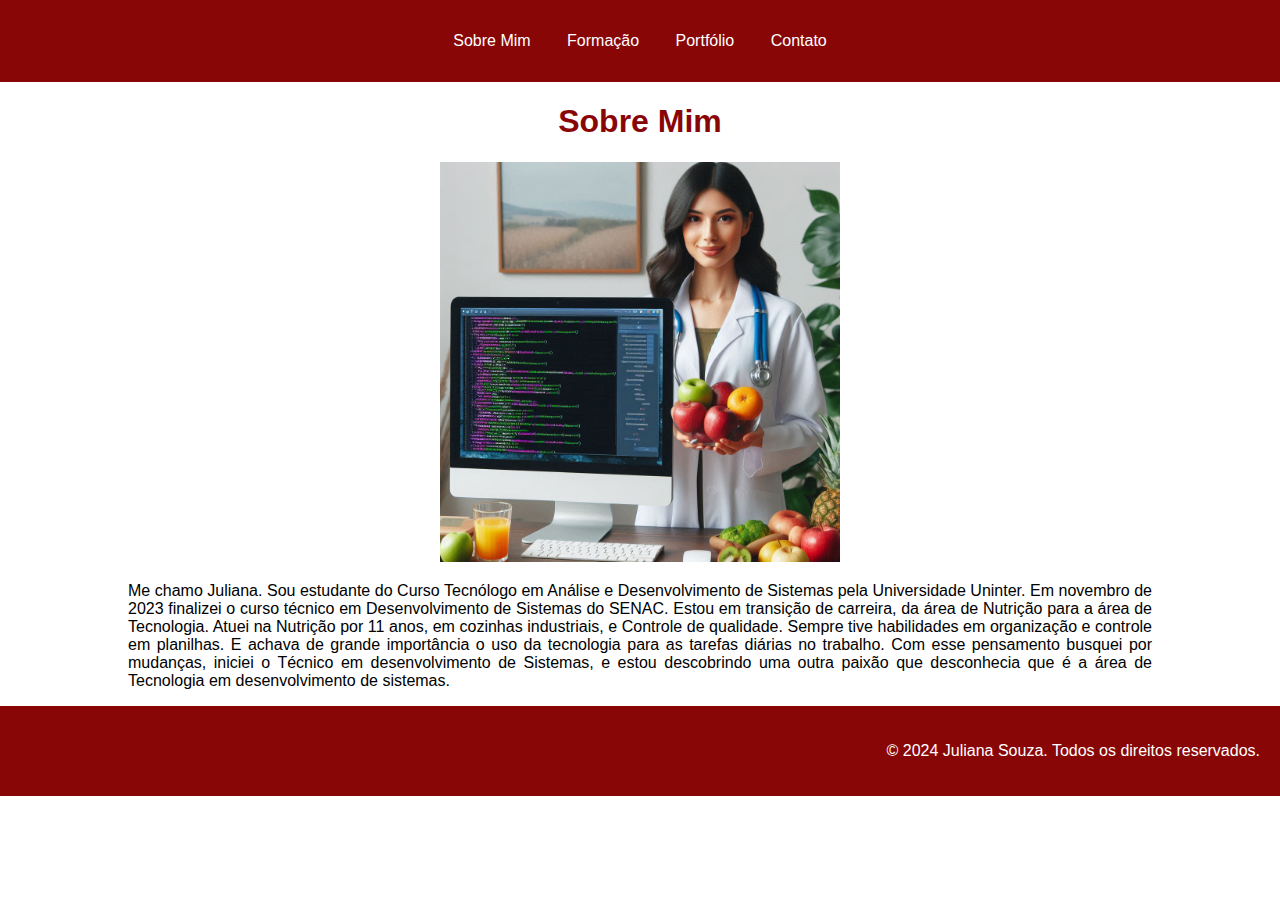
<file: index.html>
<!DOCTYPE html>
<html lang="pt-BR">
<head>
    <meta charset="UTF-8">
    <meta name="viewport" content="width=device-width, initial-scale=1.0">
    <title>Sobre Mim</title>
    <link rel="icon" href="titulo_cv.png" type="image/png">
    <link rel="shortcut icon" href="titulo_cv.png" type="image/png"> <!--ícone tílulo da página-->
    <link rel="stylesheet" href="styles.css">
</head>
<body>
    <header>
        <nav>
            <ul>
                <li><a href="index.html">Sobre Mim</a></li>
                <li><a href="formacao.html">Formação</a></li>
                <li><a href="portfolio.html">Portfólio</a></li>
                <li><a href="contato.html">Contato</a></li>
            </ul>
        </nav>
    </header>
    <main>
        <h1>Sobre Mim</h1>
        <img src="nutriTech.jpeg" width="400" height="400" alt="Nutri Trancicao de carreira" class="imagem-sobre-im">
        
        <p>Me chamo Juliana. Sou estudante do Curso Tecnólogo em Análise e Desenvolvimento de Sistemas pela Universidade Uninter. Em novembro de 2023 finalizei o curso técnico em Desenvolvimento de Sistemas do SENAC. Estou em transição de carreira, da área de Nutrição para a área de Tecnologia.
             Atuei na Nutrição por 11 anos, em cozinhas industriais, e Controle de qualidade. Sempre tive habilidades em organização e controle em planilhas. E achava de grande importância o uso da tecnologia para as tarefas diárias no trabalho. Com esse pensamento busquei por mudanças, iniciei o Técnico em desenvolvimento de Sistemas, e estou descobrindo uma outra paixão que desconhecia que é a área de Tecnologia em desenvolvimento de sistemas.
            </p>
    </main>
    <footer>
        <p>&copy; 2024 Juliana Souza. Todos os direitos reservados.</p>
    </footer>
</body>
</html>
</file>
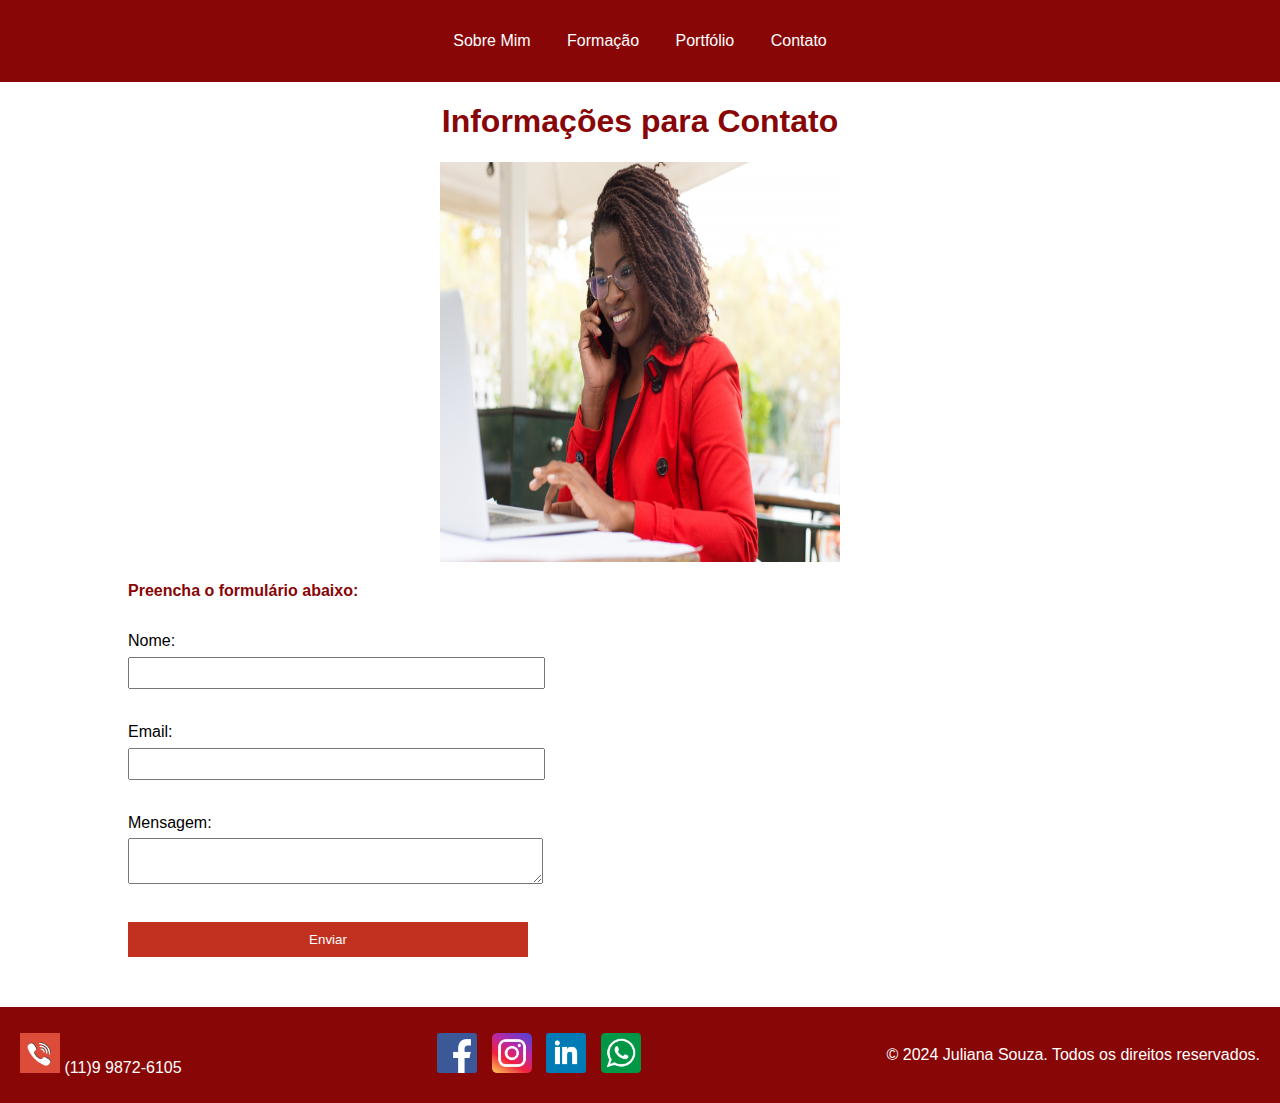
<file: contato.html>
<!DOCTYPE html>
<html lang="pt-BR">
<head>
    <meta charset="UTF-8">
    <meta name="viewport" content="width=device-width, initial-scale=1.0">
    <title>Contato</title>
    <link rel="icon" href="titulo_cv.png" type="image/png">
    <link rel="shortcut icon" href="titulo_cv.png" type="image/png">
    <link rel="stylesheet" href="styles_contato.css">
</head>
<body>
    <header>
        <nav>
            <ul>
                <li><a href="index.html">Sobre Mim</a></li>
                <li><a href="formacao.html">Formação</a></li>
                <li><a href="portfolio.html">Portfólio</a></li>
                <li><a href="contato.html">Contato</a></li>
            </ul>
        </nav>
    </header>
    <main>
        <h1>Informações para Contato</h1>
        <img src="contato.jpg" width="400" height="400" alt="Contato" class="imagem-contato">
        <p class="titulo-form">Preencha o formulário abaixo:</p>
        <form action="mailto:email@exemplo.com" method="post" enctype="text/plain">
             <!-- required para para os campos serem obrigatórios -->
            <label for="nome">Nome:</label>
            <input type="text" id="nome" name="nome" required><br>
            <label for="email">Email:</label>
            <input type="email" id="email" name="email" required><br>
            <label for="mensagem">Mensagem:</label>
            <textarea id="mensagem" name="mensagem" required></textarea><br>
            <input type="submit" value="Enviar">
        </form>
    </main>
    <footer>
        <div class="rodapé-links">
            <ul>
                <li><a href="#"><img src="1165769_call_phone_telephone_icon.png" width="40" height="40" alt="(Ícone Contatos)" /> (11)9 9872-6105</a></li>
            </ul>
        </div>
        <div class="rodapé-social">
            <!-- deixar com # para ficar como link-->
            <a href="#"><img src="317727_facebook_social media_social_icon.png" width="40" height="40" alt="Facebook"></a>
            <a href="#"><img src="6636603_instagram_social media_social network_icon.png" width="40" height="40" alt="Instagram"></a>
            <a href="#"><img src="317725_linkedin_social_icon.png" width="40" height="40" alt="Linkedin"></a>
            <a href="#"><img src="1783351_chatting_messages_social media_whatsapp_internet_icon.png" width="40" height="40" alt="WhatsApp"></a>
        </div>
        <p>&copy; 2024 Juliana Souza. Todos os direitos reservados.</p>
    </footer>
</body>
</html>
</file>
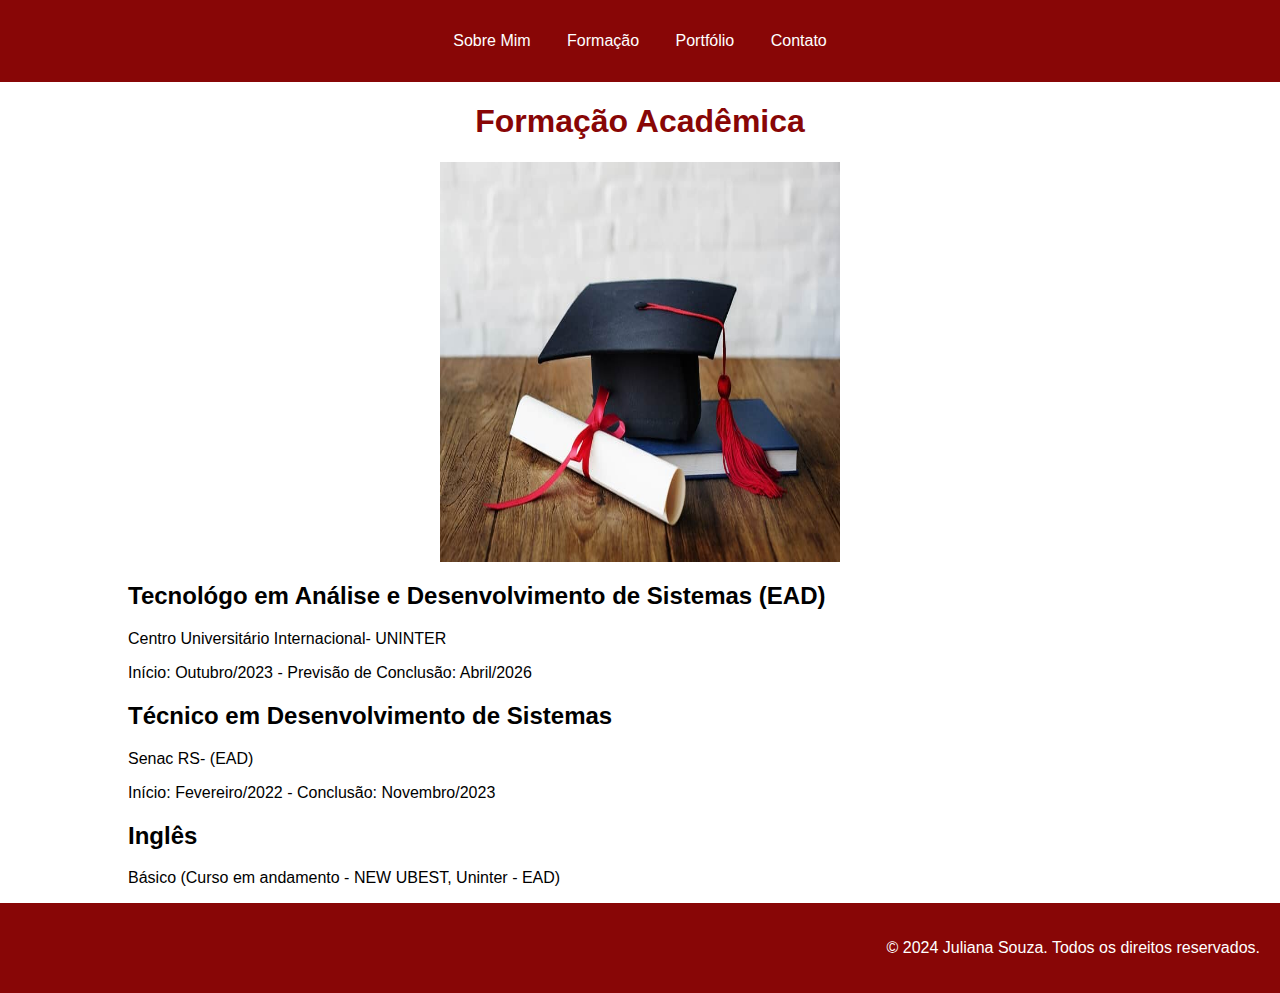
<file: formacao.html>
<!DOCTYPE html>
<html lang="pt-BR">
<head>
    <meta charset="UTF-8">
    <meta name="viewport" content="width=device-width, initial-scale=1.0">
    <title>Formação</title>
    <link rel="icon" href="titulo_cv.png" type="image/png">
    <link rel="shortcut icon" href="titulo_cv.png" type="image/png">
    <link rel="stylesheet" href="styles_formacao.css">
</head>
<body>
    <header>
        <nav>
            <ul>
                <li><a href="index.html">Sobre Mim</a></li>
                <li><a href="formacao.html">Formação</a></li>
                <li><a href="portfolio.html">Portfólio</a></li>
                <li><a href="contato.html">Contato</a></li>
            </ul>
        </nav>
    </header>
    <main>
        <h1>Formação Acadêmica</h1>
        <img src="formacao.jpg" width="400" height="400" alt="Formação Acadêmica" class="imagem-formacao">
        <h2>Tecnológo em Análise e Desenvolvimento de Sistemas (EAD)</h2>
        <p>Centro Universitário Internacional- UNINTER</p>
        <p>Início: Outubro/2023 - Previsão de Conclusão: Abril/2026</p>
        <h2>Técnico em Desenvolvimento de Sistemas</h2>
        <p>Senac RS- (EAD)</p>
        <p>Início: Fevereiro/2022 - Conclusão: Novembro/2023</p>
        <h2>Inglês</h2>
        <p>Básico (Curso em andamento - NEW UBEST, Uninter - EAD)</p>
    </main>
    <footer>
        <p>&copy; 2024 Juliana Souza. Todos os direitos reservados.</p>
    </footer>
</body>
</html>
</file>
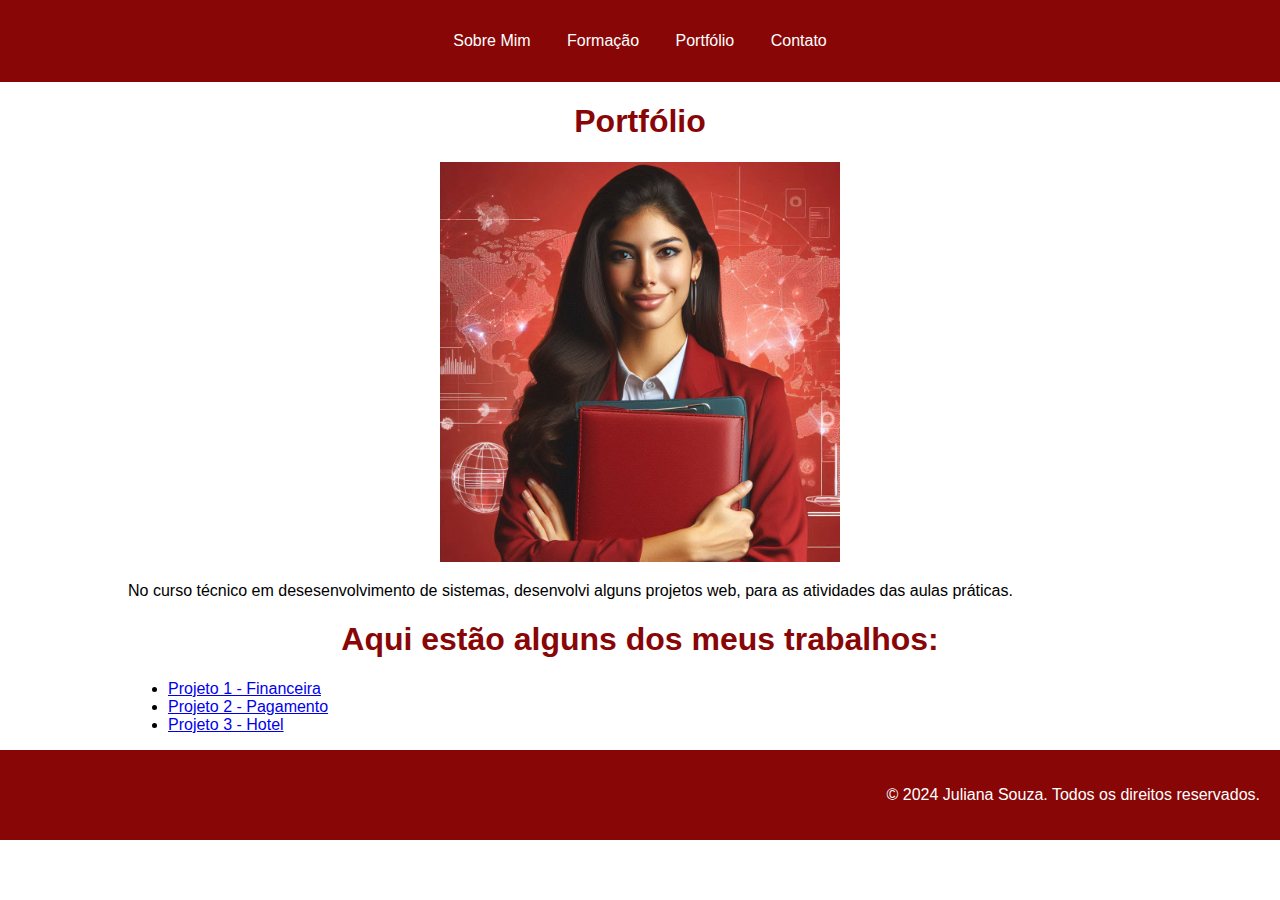
<file: portfolio.html>
<!DOCTYPE html>
<html lang="pt-BR">
<head>
    <meta charset="UTF-8">
    <meta name="viewport" content="width=device-width, initial-scale=1.0">
    <title>Portfólio</title>
    <link rel="icon" href="titulo_cv.png" type="image/png">
    <link rel="shortcut icon" href="titulo_cv.png" type="image/png">
    <link rel="stylesheet" href="styles_portfolio.css">
</head>
<body>
    <header>
        <nav>
            <ul>
                <li><a href="index.html">Sobre Mim</a></li>
                <li><a href="formacao.html">Formação</a></li>
                <li><a href="portfolio.html">Portfólio</a></li>
                <li><a href="contato.html">Contato</a></li>
            </ul>
        </nav>
    </header>
    <main>
        <h1>Portfólio</h1>
        <img src="Portfolio.jpeg" width="400" height="400" alt="Contato" class="imagem-portfolio">
        <p>No curso técnico em desesenvolvimento de sistemas, desenvolvi alguns projetos web, para as atividades das aulas práticas. </p>
        <h1>Aqui estão alguns dos meus trabalhos:</h1>
        <ul>
            <li><a href="https://financeira-druid-9e319c.netlify.app/">Projeto 1 - Financeira</a></li>
            <li><a href="https://pagamento-bavarois-4b9517.netlify.app/">Projeto 2 - Pagamento</a></li>
            <li><a href="https://hotel-valkyrie-ac26b2.netlify.app/">Projeto 3 - Hotel</a></li>
        </ul>
    </main>
    <footer>
        <p>&copy; 2024 Juliana Souza. Todos os direitos reservados.</p>
    </footer>
</body>
</html>
</file>
<file: styles.css>
body {
    font-family: Arial, sans-serif;
    margin: 0;
    padding: 0;
}

header {
    background-color: #880606;
    color: white;
    padding: 1em 0;
}

h1 {
    color: #880606; /* Define a cor do texto. colocar o mesmo nas outras páginas */
}

nav ul {
    list-style-type: none;
    padding: 0;
    text-align: center;
}

nav ul li {
    display: inline;
    margin: 0 1em;
}

nav ul li a {
    color: white;
    text-decoration: none;
}

h1 {
    text-align: center;
}

main {
    text-align: justify; /* para alinhar o texto nos dois lados */
    width: 80%; 
    margin: 0 auto; /* Centraliza o conteúdo na página */
}

.imagem-sobre-im {
    display: block;
    margin: 20px auto; /* Centraliza a imagem */
} 

form {
    display: flex;
    flex-direction: column;
}

form label {
    margin-top: 1em;
}

form input, form textarea {
    margin-top: 0.5em;
    padding: 0.5em;
    width: 100%;
    max-width: 400px;
}

.imagem-sobre-mim {
    width: 1200px; 
    height: auto; 
    display: block;
    margin: 0 auto; /* centraliza a imagem horizontalmente */
}

footer {
    text-align: right;
    background-color: #880606;
    color: white;
    padding: 20px;
}
</file>
<file: styles_contato.css>
body {
    font-family: Arial, sans-serif;
    margin: 0;
    padding: 0;
}

header {
    background-color: #880606;
    color: white;
    padding: 1em 0;
}

h1 {
    color: #880606; 
    text-align: center;
}

nav ul {
    list-style-type: none;
    padding: 0;
    text-align: center;
}

nav ul li {
    display: inline;
    margin: 0 1em;
}

nav ul li a {
    color: white;
    text-decoration: none;
}

main {
    text-align: justify;
    width: 80%;
    margin: 0 auto;
    margin-bottom: 50px; /* Afasta o formulário do rodapé */
}

.imagem-contato {
    display: block;
    margin: 20px auto;
} 

form {
    display: flex;
    flex-direction: column;
}

form label {
    margin-top: 1em;
}

form input, form textarea {
    margin-top: 0.5em;
    padding: 0.5em;
    width: 100%;
    max-width: 400px;
}

/* Estilo para o parágrafo com a classe titulo-form */
.titulo-form {
    font-weight: bold;
    color: #880606;
}

/* Estilo para o botão de enviar */
form input[type="submit"] {
    background-color: #c23020;
    color: white;
    border: none;
    padding: 10px;
    cursor: pointer;
    margin-top: 20px;
}

form input[type="submit"]:hover {
    background-color: #a8281a; /* Cor mais escura ao passar o mouse */
}

/* Estilos para o rodapé */
footer {
    background-color: #880606;
    color: white;
    padding: 10px 20px;
    display: flex;
    justify-content: space-between;
    align-items: center;
}

.rodapé-links ul {
    list-style-type: none;
    padding: 0;
}

.rodapé-links a {
    color: white;
    text-decoration: none;
}

.rodapé-social img {
    margin-left: 10px;
}
</file>
<file: styles_formacao.css>
body {
    font-family: Arial, sans-serif;
    margin: 0;
    padding: 0;
}

header {
    background-color: #880606;
    color: white;
    padding: 1em 0;
}

h1 {
    color: #880606; /* Define a cor do texto */
}

nav ul {
    list-style-type: none;
    padding: 0;
    text-align: center;
}

nav ul li {
    display: inline;
    margin: 0 1em;
}

nav ul li a {
    color: white;
    text-decoration: none;
}

h1 {
    text-align: center;
}

main {
    text-align: justify; /* Alinha o texto aos dois lados */
    width: 80%; 
    margin: 0 auto; /* Centraliza o conteúdo na página */
}

.imagem-formacao {
    display: block;
    margin: 20px auto; /* Centraliza a imagem */
} 

.titulo-form {
    font-weight: bold;
    color: #880606;
}

form {
    display: flex;
    flex-direction: column;
}

form label {
    margin-top: 1em;
}

form input, form textarea {
    margin-top: 0.5em;
    padding: 0.5em;
    width: 100%;
    max-width: 400px;
}

footer {
    text-align: right;
    background-color: #880606;
    color: white;
    padding: 20px;
}
</file>
<file: styles_portfolio.css>
body {
    font-family: Arial, sans-serif;
    margin: 0;
    padding: 0;
}

header {
    background-color: #880606;
    color: white;
    padding: 1em 0;
}

h1 {
    color: #880606; /* Define a cor do texto */
}

nav ul {
    list-style-type: none;
    padding: 0;
    text-align: center;
}

nav ul li {
    display: inline;
    margin: 0 1em;
}

nav ul li a {
    color: white;
    text-decoration: none;
}

h1 {
    text-align: center;
}

main {
    text-align: justify; /* Alinha o texto aos dois lados */
    width: 80%; /* Define a largura máxima do conteúdo para evitar linhas muito longas */
    margin: 0 auto; /* Centraliza o conteúdo na página */
}

.imagem-portfolio {
    display: block;
    margin: 20px auto; /* Centraliza a imagem */
} 

.titulo-form {
    font-weight: bold;
    color: #880606;
}

form {
    display: flex;
    flex-direction: column;
}

form label {
    margin-top: 1em;
}

form input, form textarea {
    margin-top: 0.5em;
    padding: 0.5em;
    width: 100%;
    max-width: 400px;
}

footer {
    text-align: right;
    background-color: #880606;
    color: white;
    padding: 20px;
}
</file>
